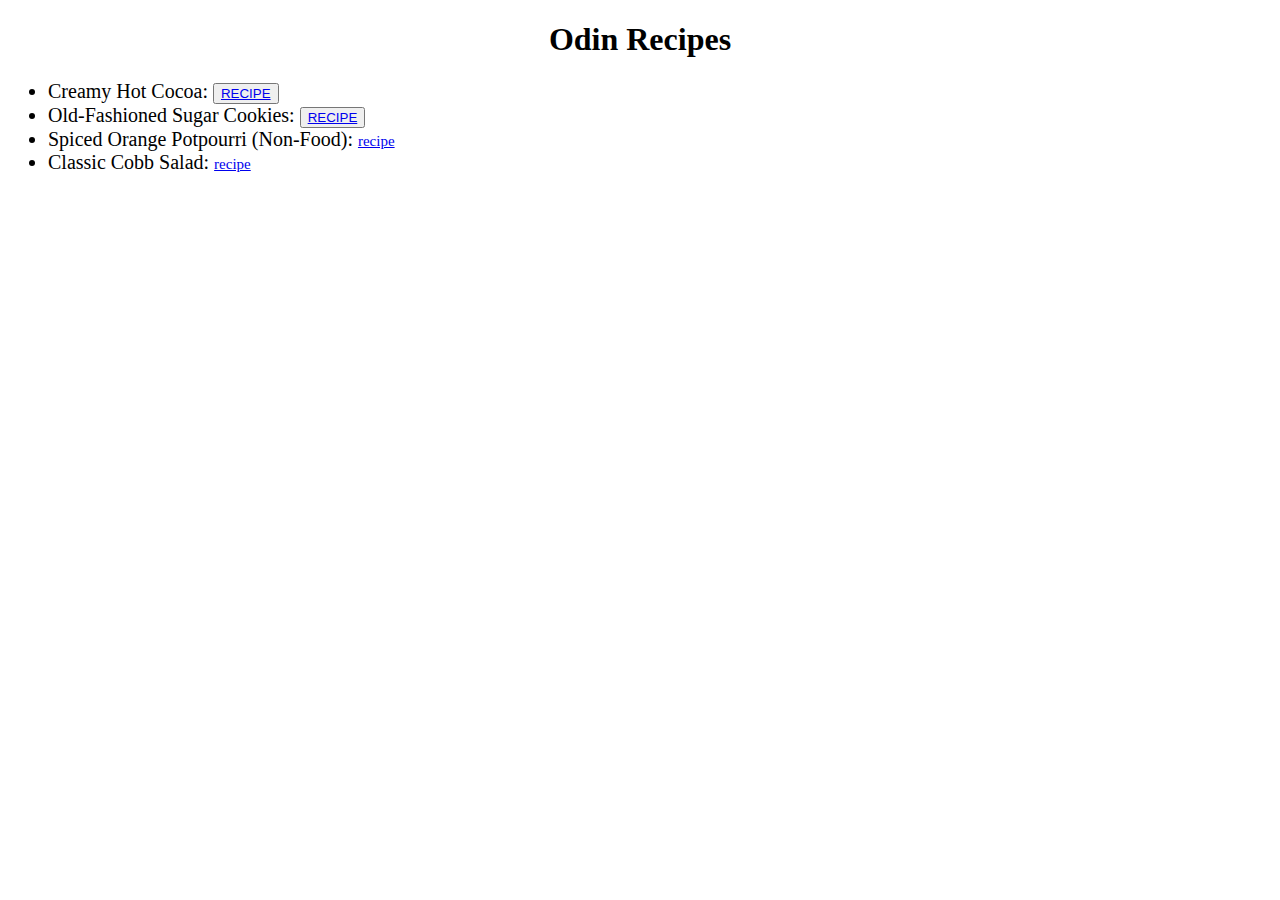
<file: index.html>
<!DOCTYPE html>
<html lang="en">
    <head>
        <meta charset="utf-8">
        <meta name="desciption" content="Odin project for practising HTML, CSS">
        <meta name="viewport" content="width=device-width, initial-scale=1.0">
        
        <title>Odin Recipes</title>
        <link rel="stylesheet" href="style.css">
    </head>

    <body>
        <h1>Odin Recipes</h1>

        <ul>
            <li>Creamy Hot Cocoa: <button><a href="recipes/hot-cocoa.html" target="_blank" class="isButton">RECIPE</a></button></li>
            <li>Old-Fashioned Sugar Cookies: <button><a href="recipes/sugar-cookies.html" target="_blank" class="isButton">RECIPE</a></button></li>
            <li>Spiced Orange Potpourri (Non-Food): <a href="recipes/orange-potpourri.html" target="_blank" class="notButton">recipe</a></li>
            <li>Classic Cobb Salad: <a href="recipes/cobb-salad.html" target="_blank" class="notButton">recipe</a></li>
        </ul>
    </body>
</html>
</file>
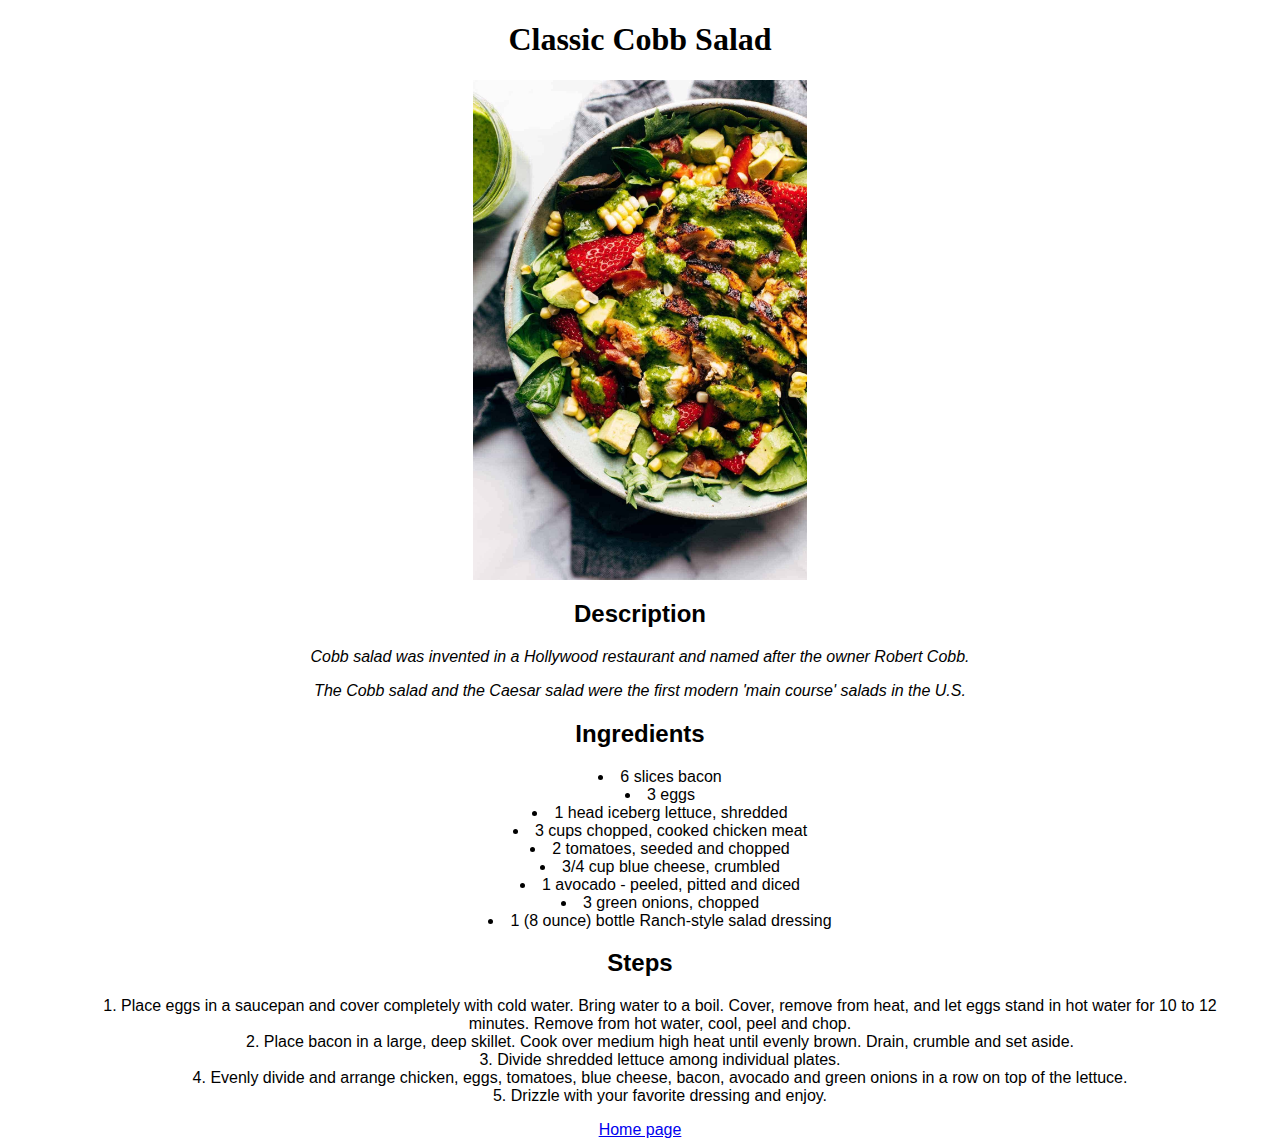
<file: recipes/cobb-salad.html>
<!DOCTYPE html>
<html lang="en">
    <head>
        <meta charset="utf-8">
        <meta name="viewport" content="width=device-width, initial-scale=1.0">
       
        <title>Cobb Salad</title>
        <link rel="stylesheet" href="orange-potpourri.css">
    </head>

    <body>
        <h1 class="head title">Classic Cobb Salad</h1>
        
        <img src="cobb-salad.jpg" alt="A big bowl of Cobb salad">

        <h2 class="section title">Description</h2>
            <div class="section intro">
                <p>Cobb salad was invented in a Hollywood restaurant and named after the owner Robert Cobb.</p>
                <p>The Cobb salad and the Caesar salad were the first modern 'main course' salads in the U.S.</p>
            </div>

        <h2 class="section title">Ingredients</h2>
            <ul class="section list">
                <li>6 slices bacon</li>
                <li>3 eggs</li>
                <li>1 head iceberg lettuce, shredded</li>
                <li>3 cups chopped, cooked chicken meat</li>
                <li>2 tomatoes, seeded and chopped</li>
                <li>3/4 cup blue cheese, crumbled</li>
                <li>1 avocado - peeled, pitted and diced</li>
                <li>3 green onions, chopped</li>
                <li>1 (8 ounce) bottle Ranch-style salad dressing</li>
            </ul>

        <h2 class="section title">Steps</h2>
            <ol class="section list">
                <li>Place eggs in a saucepan and cover completely with cold water. Bring water to a boil. Cover, remove from heat, and let eggs stand in hot water for 10 to 12 minutes. Remove from hot water, cool, peel and chop.</li>
                <li>Place bacon in a large, deep skillet. Cook over medium high heat until evenly brown. Drain, crumble and set aside.</li>
                <li>Divide shredded lettuce among individual plates.</li>
                <li>Evenly divide and arrange chicken, eggs, tomatoes, blue cheese, bacon, avocado and green onions in a row on top of the lettuce.</li>
                <li>Drizzle with your favorite dressing and enjoy.</li>
            </ol>

        <a href="../index.html" target="_blank">Home page</a>
    </body>
</html>
</file>
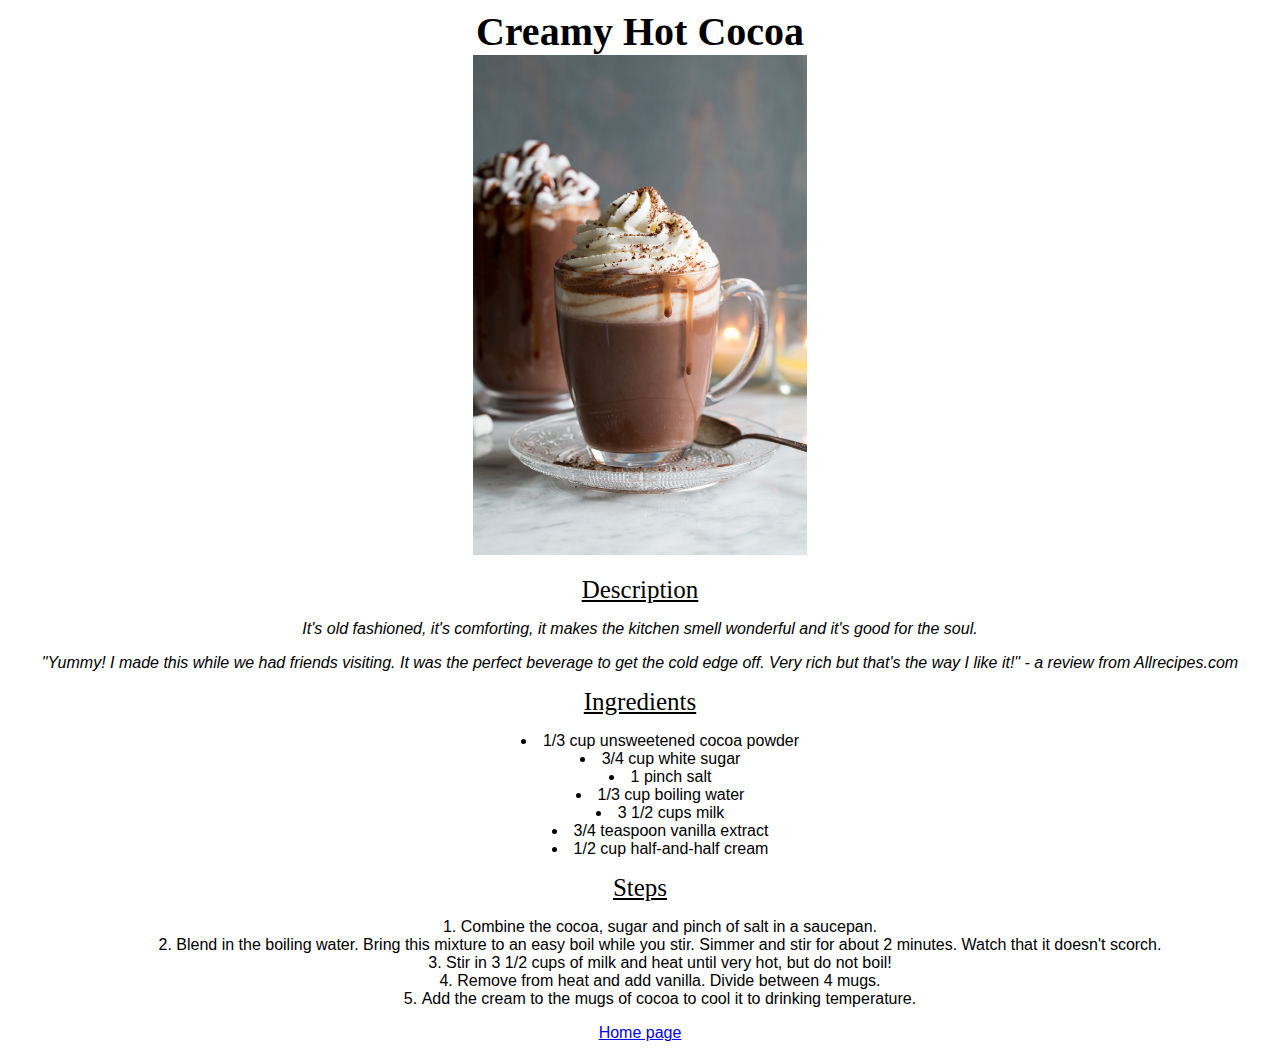
<file: recipes/hot-cocoa.html>
<!DOCTYPE html>
<html lang="en">
    <head>
        <meta charset="utf-8">
        <meta name="viewport" content="width=device-width, initial-scale=1.0">
        
        <title>Creamy Hot Cocoa Recipe</title>
        <link rel="stylesheet" href="hot-cocoa.css">

    </head>

    <body>
        <div class="head title">Creamy Hot Cocoa</div>
        <img src="hot-cocoa.jpg" alt="A cup of hot cocoa with whipping cream on top">
        <h1 class="space"></h1>
        <div class="section title">Description</div>
            <div class="section intro">
                <p>It's old fashioned, it's comforting, it makes the kitchen smell wonderful and it's good for the soul.</p>
                <p>"Yummy! I made this while we had friends visiting. It was the perfect beverage to get the cold edge off. Very rich but that's the way I like it!" - a review from Allrecipes.com</p>
            </div> 
        <div class="section title">Ingredients</div>
            <ul class="section list">
                <li>1/3 cup unsweetened cocoa powder </li>
                <li>3/4 cup white sugar </li>
                <li>1 pinch salt </li>
                <li>1/3 cup boiling water </li>
                <li>3 1/2 cups milk </li>
                <li>3/4 teaspoon vanilla extract </li>
                <li>1/2 cup half-and-half cream </li>
            </ul>

        <div class="section title">Steps</div>
            <ol class="section list">
                <li>Combine the cocoa, sugar and pinch of salt in a saucepan.</li>
                <li>Blend in the boiling water. Bring this mixture to an easy boil while you stir. Simmer and stir for about 2 minutes. Watch that it doesn't scorch.</li>
                <li>Stir in 3 1/2 cups of milk and heat until very hot, but do not boil!</li>
                <li>Remove from heat and add vanilla. Divide between 4 mugs.</li>
                <li>Add the cream to the mugs of cocoa to cool it to drinking temperature.</li>
            </ol>

        <p><a href="../index.html" target="_blank">Home page</a></p>
    </body>
</html>
</file>
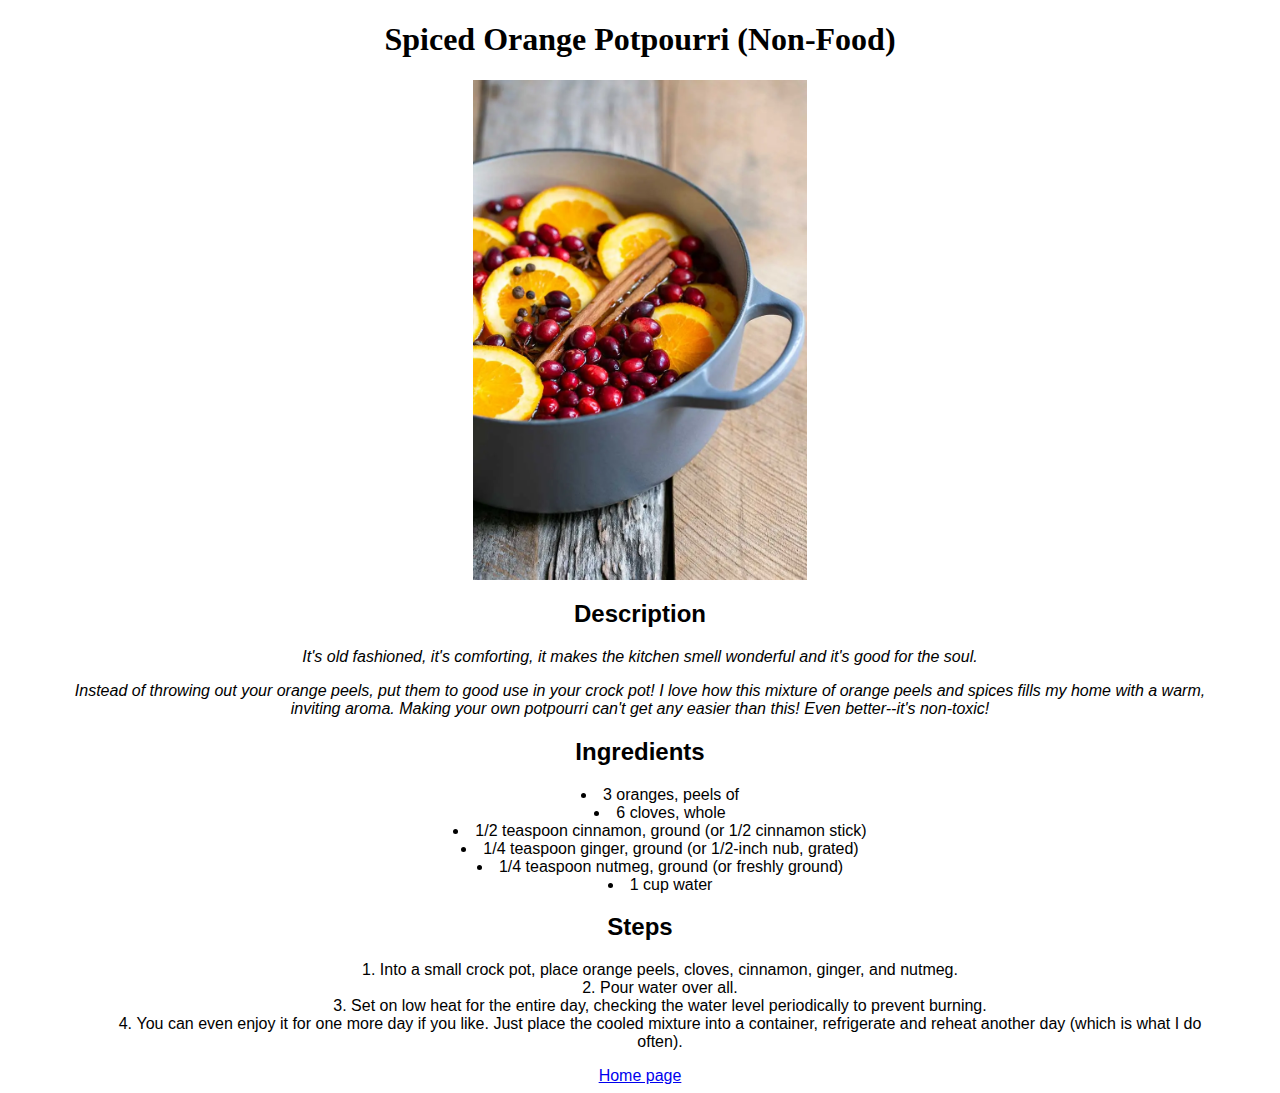
<file: recipes/orange-potpourri.html>
<!DOCTYPE html>
<html lang="en">
    <head>
        <meta charset="utf-8">
        <meta name="viewport" content="width=device-width, initial-scale=1.0">

        <title>Spiced Orange Potpourri (Non-Food)</title>
        <link rel="stylesheet" href="orange-potpourri.css">
       
    </head>

    <body>
        <h1 class="head title">Spiced Orange Potpourri (Non-Food)</h1>
        <img src="orange-potpourri.webp" alt="A gray ceramic pot of potpourri">

        <h2 class="section title">Description</h2>
            <div class="section intro">
                <p>It's old fashioned, it's comforting, it makes the kitchen smell wonderful and it's good for the soul.</p>
                <p>Instead of throwing out your orange peels, put them to good use in your crock pot! I love how this mixture of orange peels and spices fills my home with a warm, inviting aroma. Making your own potpourri can't get any easier than this! Even better--it's non-toxic!</p>
            </div>  
        <h2 class="section title">Ingredients</h2>
            <ul class="section list">
                <li>3  oranges, peels of </li>
                <li>6 cloves, whole </li>
                <li>1/2 teaspoon cinnamon, ground (or 1/2 cinnamon stick) </li>
                <li>1/4 teaspoon ginger, ground (or 1/2-inch nub, grated) </li>
                <li>1/4 teaspoon nutmeg, ground (or freshly ground) </li>
                <li>1 cup water </li>
            </ul>

        <h2 class="section title">Steps</h2>
            <ol class="section list"> 
                <li>Into a small crock pot, place orange peels, cloves, cinnamon, ginger, and nutmeg.</li>
                <li>Pour water over all.</li>
                <li>Set on low heat for the entire day, checking the water level periodically to prevent burning.</li>
                <li>You can even enjoy it for one more day if you like. Just place the cooled mixture into a container, refrigerate and reheat another day (which is what I do often).</li>
            </ol>

        <div><a href="../index.html" target="_blank">Home page</a></div>
    </body>
</html>
</file>
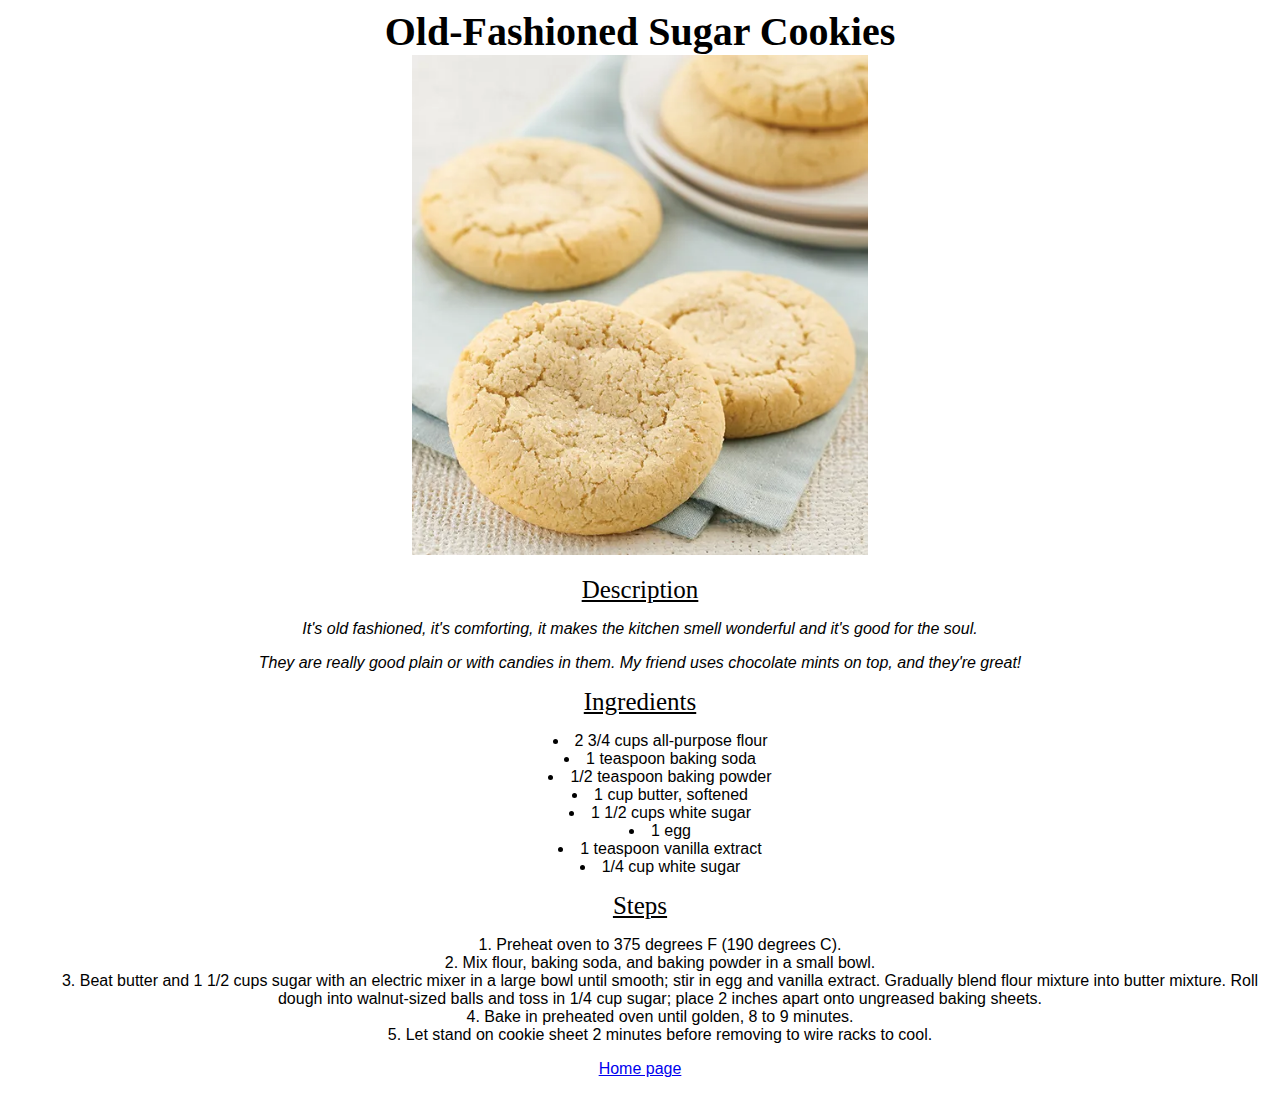
<file: recipes/sugar-cookies.html>
<!DOCTYPE html>
<html lang="en">
    <head>
        <meta charset="utf-8">
        <meta name="viewport" content="width=device-width, initial-scale=1.0">

        <title>Old-Fashioned Sugar Cookies Recipe</title>
        <link rel="stylesheet" href="hot-cocoa.css">
       
    </head>

    <body>
        <div class="head title">Old-Fashioned Sugar Cookies</div>
        <img src="sugar-cookies.webp" alt="Three cookies placed on top of napkins">

        <h1 class="space"></h1>

        <div class="section title">Description</div>
            <div class="section intro">    
                <p>It's old fashioned, it's comforting, it makes the kitchen smell wonderful and it's good for the soul.</p>
                <p>They are really good plain or with candies in them. My friend uses chocolate mints on top, and they're great!</p>
            </div>
        
        <div class="section title">Ingredients</div>
            <ul class="section list">
                <li>2 3/4 cups all-purpose flour  </li>
                <li>1 teaspoon baking soda </li>
                <li>1/2 teaspoon baking powder </li>
                <li>1 cup butter, softened </li>
                <li>1 1/2 cups white sugar </li>
                <li>1 egg </li>
                <li>1 teaspoon vanilla extract </li>
                <li>1/4 cup white sugar </li>
            </ul>

        <div class="section title">Steps</div>
            <ol class="section list">
                <li>Preheat oven to 375 degrees F (190 degrees C).</li>
                <li>Mix flour, baking soda, and baking powder in a small bowl.</li>
                <li>Beat butter and 1 1/2 cups sugar with an electric mixer in a large bowl until smooth; stir in egg and vanilla extract. Gradually blend flour mixture into butter mixture. Roll dough into walnut-sized balls and toss in 1/4 cup sugar; place 2 inches apart onto ungreased baking sheets.</li>
                <li>Bake in preheated oven until golden, 8 to 9 minutes. </li>
                <li>Let stand on cookie sheet 2 minutes before removing to wire racks to cool.</li>
            </ol>

        <p><a href="../index.html" target="_blank">Home page</a></p>
    </body>
</html>
</file>
<file: style.css>
/*ODIN RECIPES*/

h1 {
    text-align: center;
}

li {
    font-size: 20px;
}

.notButton {
    font-size: 15px;
}
</file>
<file: recipes/orange-potpourri.css>
img {
    height: 500px;
    width: auto;
    margin:auto;
    display: block;
}

* {
   text-align: center;
   font-family:Arial, Helvetica, sans-serif;
}

.head.title{
    font-family: Georgia, 'Times New Roman', Times, serif;
}

.intro p{
    font-style: italic;
    margin-left: 50px;
    margin-right: 50px;
}

.list li{
    margin-left: 50px;
    margin-right: 50px;
}

/* fix allignment issue with bullet points and numbers of li in Chrome & Safari */
li {
    list-style-position: inside;
}
</file>
<file: recipes/hot-cocoa.css>
img {
    height: 500px;
    width: auto;
    margin: auto;
    display: block;
}

.space:after {
    content: '\0020';
}

* {
    text-align: center;
    font-family: Arial, Helvetica, sans-serif;
}
.title {
    font-size: 25px;
    font-family: Georgia, 'Times New Roman', Times, serif;
}

.head {
    font-size: 40px;
    font-weight: bold;
}

.intro  {
    font-style: italic;
}

.section.title {
    text-decoration-line: underline;
}

/* fix allignment issue with bullet points and numbers of li in Chrome & Safari */
li{
    list-style-position: inside;
}
</file>
